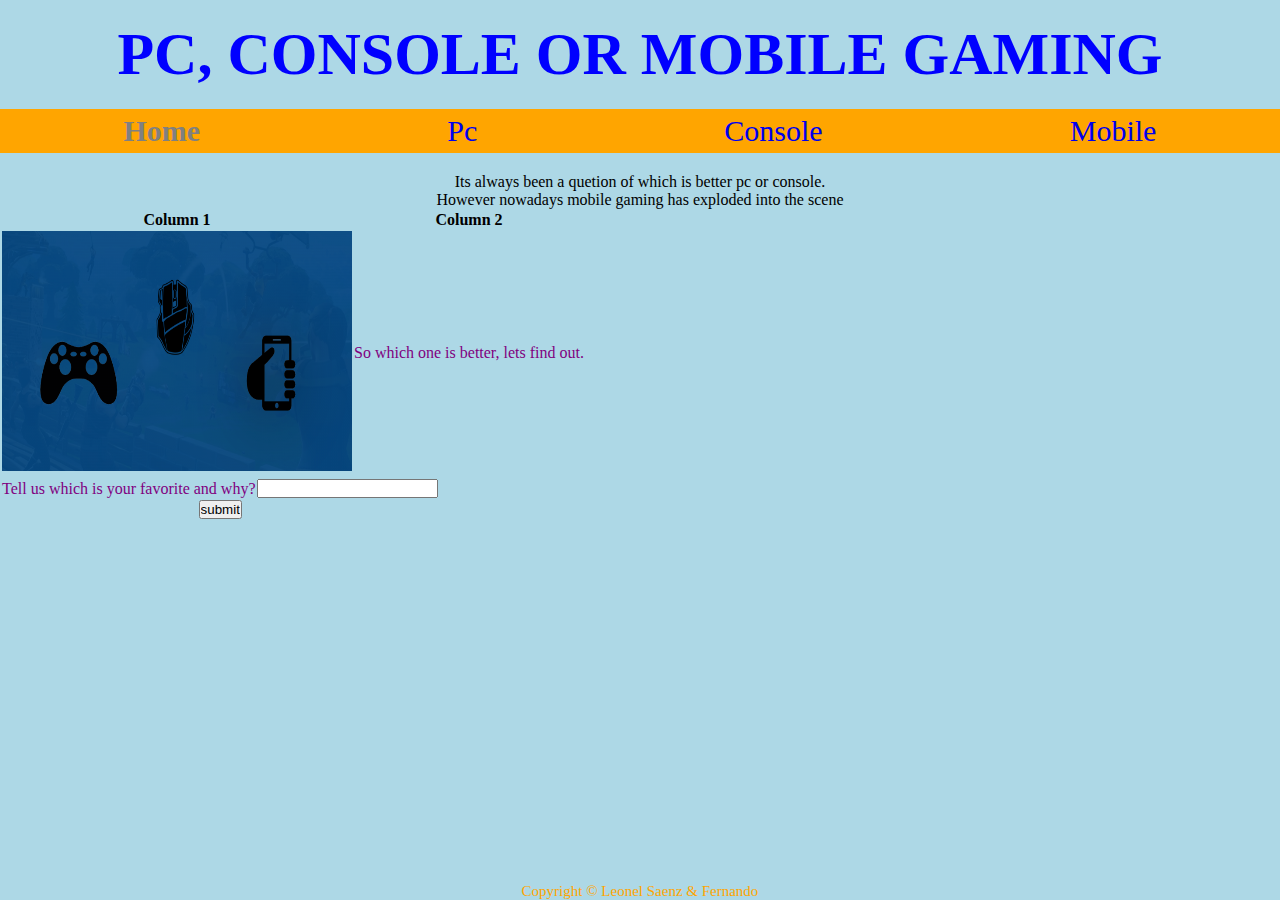
<file: index.html>
<!DOCTYPE html>
<html>
  <head>
    <title>index</title>
    <link rel="shortcut icon" href="Man.jpg">
    <link rel="stylesheet" href="styles.css">
  </head>
  <body>
    <header>
     <div class="heading">
       <h1>Pc, Console or Mobile Gaming </h1>
     </div>
     <u1 class="nav-bar">
       <li><a href="index.html" class="active">Home</a></li>
       <li><a href="Pc.html">Pc</a></li>
       <li><a href="Console.html">Console</a></li>
       <li><a href="Mobile.html">Mobile</a></li>
     </u1>
   </header>

    <div class="bd1">
      <p>Its always been a quetion of which is better pc or console.<br/> However nowadays mobile gaming has exploded into the scene</p>
    </div>

    <table class="bdtable">
      <tr>
        <th>Column 1</th>
        <th>Column 2</th>
      </tr>
      <tr>
        <td><img src="pcmgaming.webp"   width="350" height="240"> </td>
        <td>So which one is better, lets find out.</td>
      </tr>
    </table>

    <div class="content">
      <form>
        <table>
          <tr>
            <td><label>Tell us which is your favorite and why?</label></td>
            <td><input type="text" name="comments"
          </tr>
          <tr>
            <td colspan="2" align="center"><input type="button" value="submit"></td
          </tr>
        </table>
      </form>
    </div>


    <footer>
    Copyright &copy; Leonel Saenz & Fernando
    </footer>
  </body>
</html>
</file>
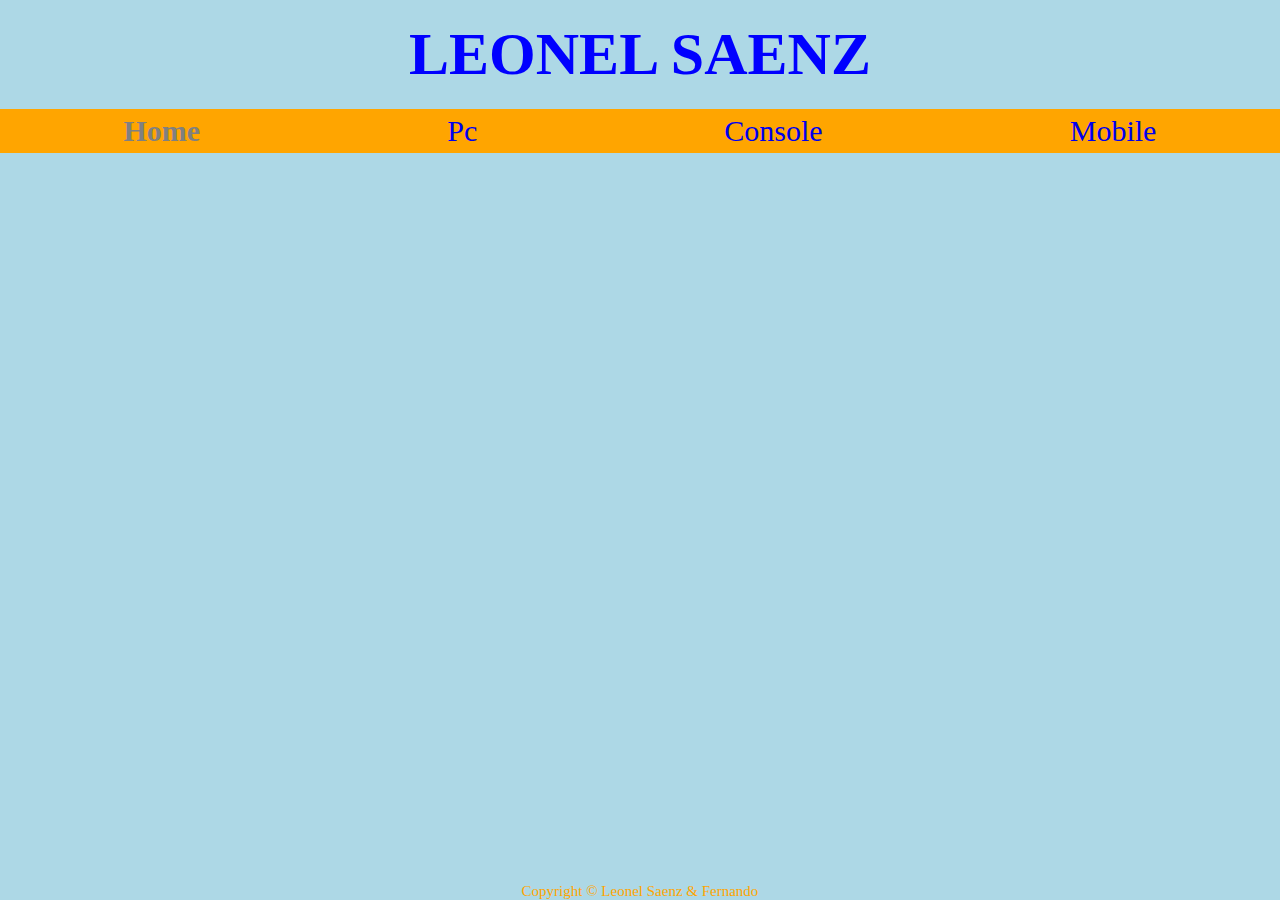
<file: Console.html>
<!DOCTYPE html>
<html>
  <head>
    <title>Listing</title>
    <link rel="shortcut icon" href="D&Dpic.webp">
    <link rel="stylesheet" href="styles.css">
  </head>
  <body>
   <header>
     <div class="heading">
       <h1>Leonel Saenz</h1>
     </div>
     <u1 class="nav-bar">
       <li><a href="index.html" class="active">Home</a></li>
       <li><a href="Pc.html">Pc</a></li>
       <li><a href="Console.html">Console</a></li>
       <li><a href="Mobile.html">Mobile</a></li>
     </u1>
   <header>
   
    <footer>
    Copyright &copy; Leonel Saenz & Fernando
    </footer>
  </body>
</html>
</file>
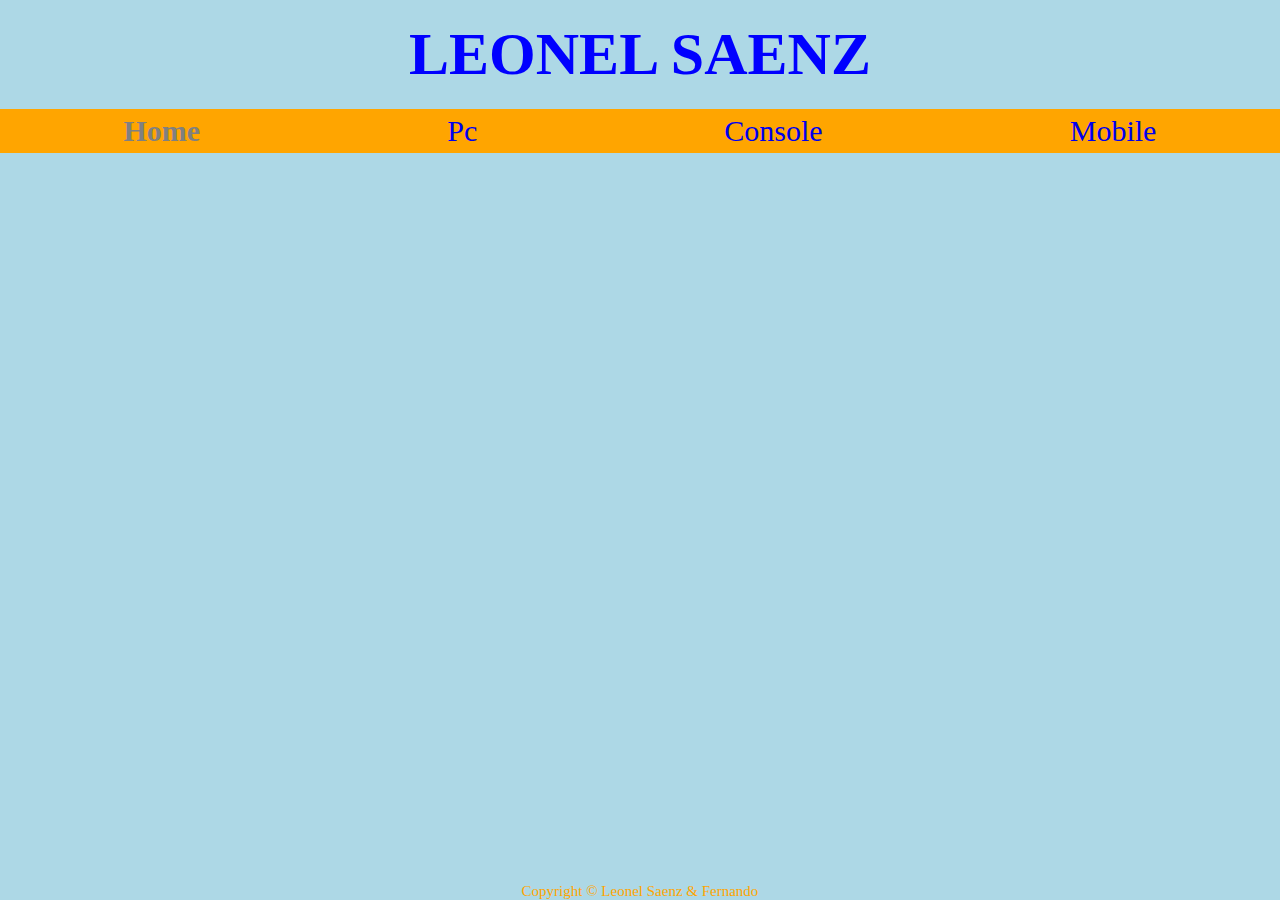
<file: Mobile.html>
<!DOCTYPE html>
<html>
  <head>
    <title>Contact Us</title>
    <link rel="shortcut icon" href="D&Dpic.webp">
    <link rel="stylesheet" href="styles.css">
  </head>
  <body>
   <header>
     <div class="heading">
       <h1>Leonel Saenz</h1>
     </div>
     <u1 class="nav-bar">
       <li><a href="index.html" class="active">Home</a></li>
       <li><a href="Pc.html">Pc</a></li>
       <li><a href="Console.html">Console</a></li>
       <li><a href="Mobile.html">Mobile</a></li>
     </u1>
   <header>
    <footer>
    Copyright &copy; Leonel Saenz & Fernando
    </footer>
  </body>
</html>
</file>
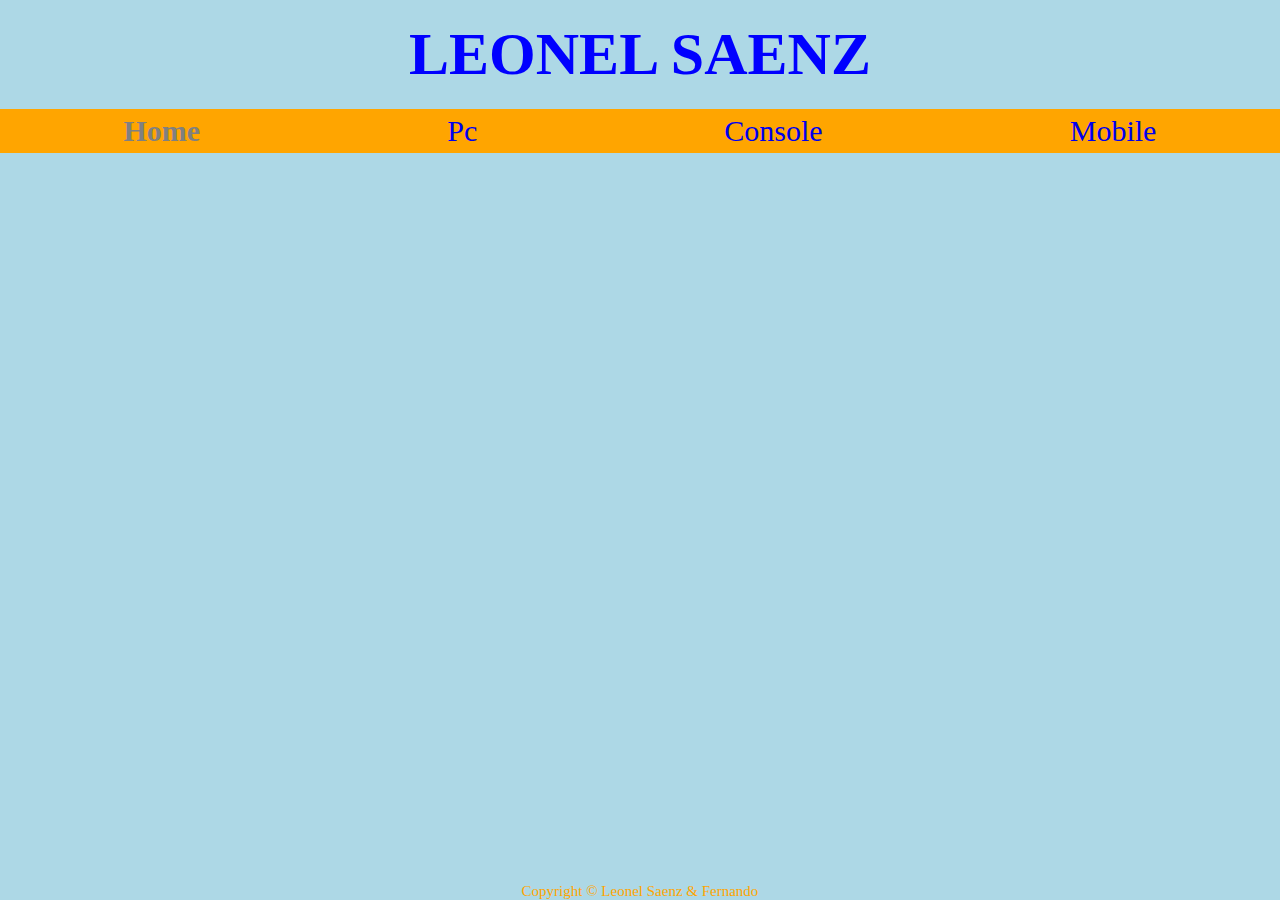
<file: Pc.html>
<!DOCTYPE html>
<html>
  <head>
    <title>About Us</title>
    <link rel="shortcut icon" href="D&Dpic.webp">
    <link rel="stylesheet" href="styles.css">
  </head>
  <body>
   <header>
     <div class="heading">
       <h1>Leonel Saenz</h1>
     </div>
     <u1 class="nav-bar">
       <li><a href="index.html" class="active">Home</a></li>
       <li><a href="Pc.html">Pc</a></li>
       <li><a href="Console.html">Console</a></li>
       <li><a href="Mobile.html">Mobile</a></li>
     </u1>
   <header>

    
    <footer>
    Copyright &copy; Leonel Saenz & Fernando
    </footer>
  </body>
</html>
</file>
<file: styles.css>
*

{
  margin:0px;
  padding:0px;



}

header{
  width:100%;
  height:100%;
  padding-top:20px;
  background-color: lightblue;
  font-family: 'Georgia', serif;
  font-size: 30px;
  padding-bottom: 20px;

}

.heading{
  color: blue;
  text-transform: uppercase;
  padding-bottom: 20px;

}

.heading h1{
  text-align: center;
}

.nav-bar{
  display: flex;
  justify-content: space-around;
  list-style: none;
  background-color: orange;
  padding-top: 5px;
  padding-bottom: 5px;
}

.nav-bar .active{
  color: grey;
  font-weight: bold;
}
a:link{
  text-decoration: none;
}
a:visited{
  text-decoration: none;

}
a:hover{
  text-decoration: underline;
}
a:active{
  text-decoration: none;
}
body{
  background-color: lightblue;
}
td{
  color: purple;
  text-align: center;
}
.bd1{
  text-align: center;
}

.bdtable{
  align-items: center;

}

footer{
  color: orange;
  text-align: center;
  background-color: lightblue;
  font-size: 15px;
  bottom: 0;
  position: fixed;
  width: 100%;
}
</file>
